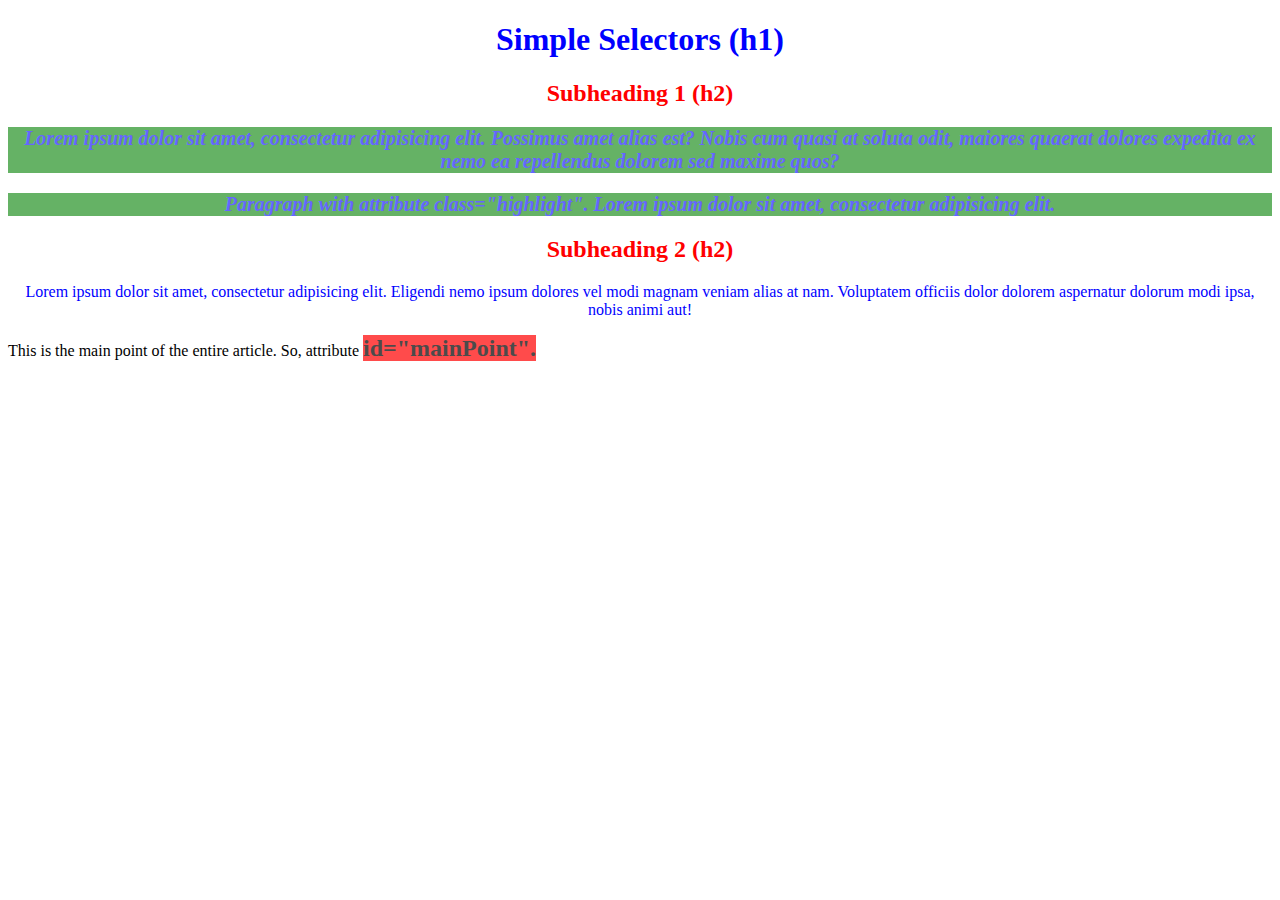
<file: public/Q21NGMgRARA.html>
<!DOCTYPE html>
<html>
<head>
    <title>Simple Selectors</title>
    <style>
        /* all h2 elements */
        h2 {
         color: red;
         text-align: center;
        }
        
        /* all with class="highlight" */
        .highlight {
         font-size: 20px;
         font-weight: bold;
         font-style: italic;
         background-color: green;
         opacity: 0.6;
        }
        
        /* element with id="mainPoint" */
        #mainPoint {
         font-size: 24px;
         font-weight: bold;
         background-color: red;
         opacity: 0.7;
        }
        
        /* all p AND h1 elements */
        p, h1 {
         color: blue;
         text-align: center;
        }
    </style>
</head>
<body>
    <h1>Simple Selectors (h1)</h1>

    <h2>Subheading 1 (h2)</h2>
    
    <p class="highlight">Lorem ipsum dolor sit amet, consectetur adipisicing elit. Possimus amet alias est? Nobis cum quasi at soluta odit,
    maiores quaerat dolores expedita ex nemo ea repellendus dolorem sed maxime quos?</p>
    
    <p class="highlight">Paragraph with attribute class="highlight".  Lorem ipsum dolor sit amet, consectetur adipisicing elit.</p>
    
    <h2>Subheading 2 (h2)</h2>
    <p>Lorem ipsum dolor sit amet, consectetur adipisicing elit. Eligendi nemo ipsum dolores vel modi magnam veniam alias at nam. Voluptatem officiis
    dolor dolorem aspernatur dolorum modi ipsa, nobis animi aut!</p>
    
    <div>This is the main point of the entire article. So, attribute <span id="mainPoint">id="mainPoint".</span>
    </div>
</body>
</html>
</file>
